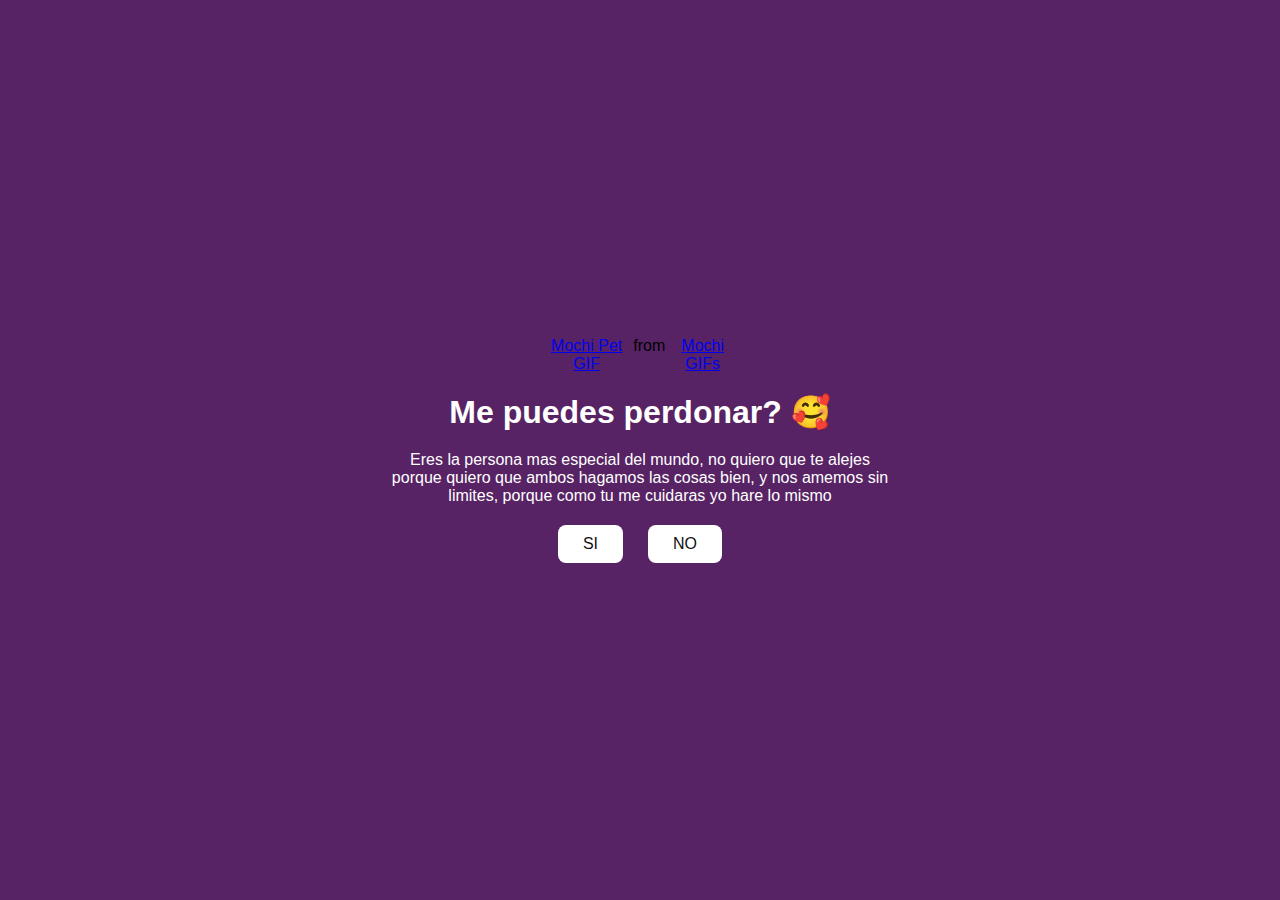
<file: index.html>
<!DOCTYPE html>
<html lang="en">
<head>
    <meta charset="UTF-8">
    <meta name="viewport" content="width=device-width, initial-scale=1.0">
    <link rel="stylesheet" href="style.css">
    <title>Te gustaria salir conmigo?</title>
</head>
<body>
    <div class="container">
        <div class="tenor-gif-embed" data-postid="2871482820979272488" data-share-method="host" data-aspect-ratio="1.28351" data-width="100%"><a href="https://tenor.com/view/mochi-pet-mochi-cat-cute-squiddy-gif-2871482820979272488">Mochi Pet GIF</a>from <a href="https://tenor.com/search/mochi-gifs">Mochi GIFs</a></div> <script type="text/javascript" async src="https://tenor.com/embed.js"></script>
        <h1>Me puedes perdonar? 🥰</h1>
        <p>Eres la persona mas especial del mundo, no quiero que te alejes porque quiero que ambos hagamos las cosas bien, y nos amemos sin limites, porque como tu me cuidaras yo hare lo mismo</p>
        <div class="btn">
            <a href="si.html">SI</a>
            <a href="no1.html">NO</a>
        </div>
    </div>
</body>
</html>
</file>
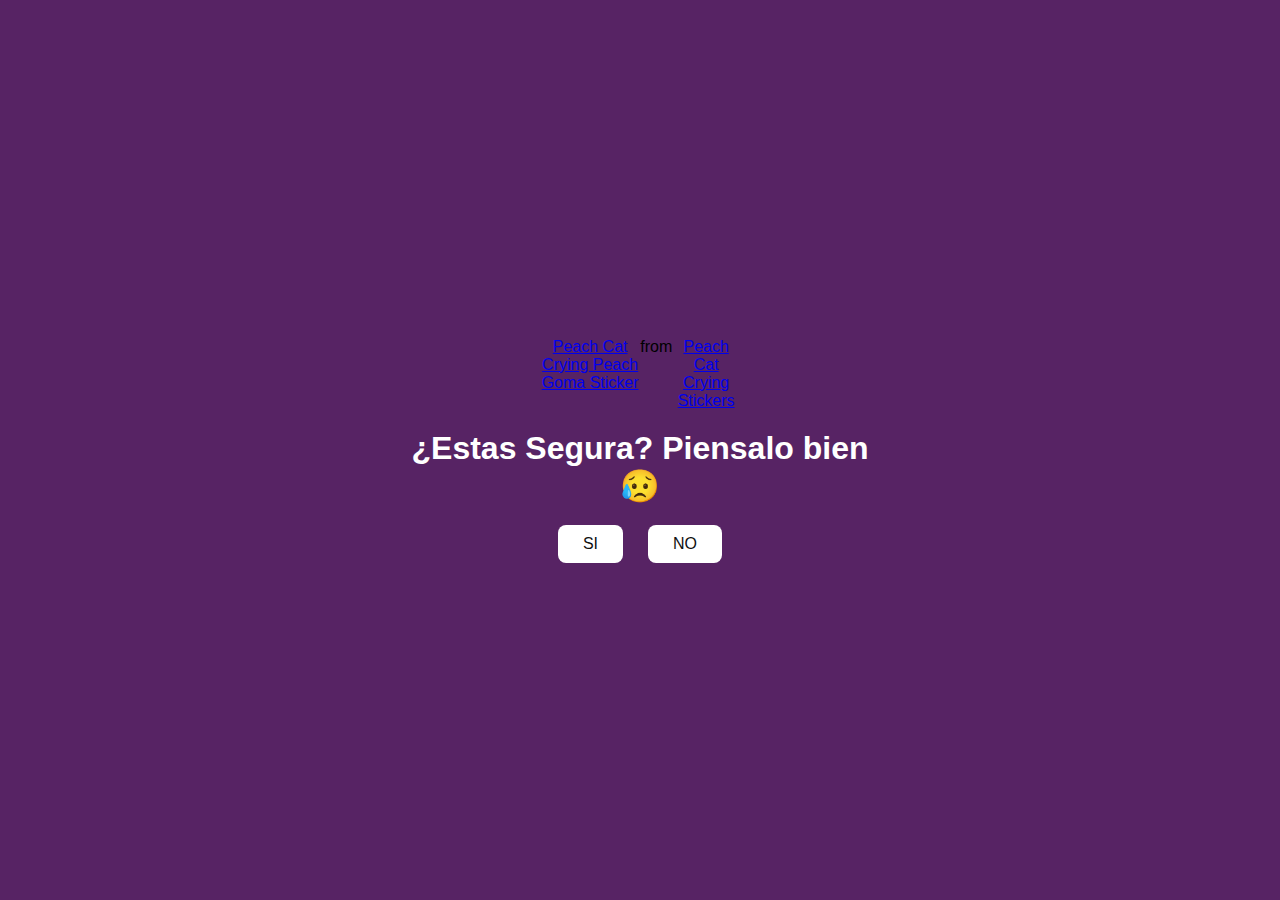
<file: no1.html>
<!DOCTYPE html>
<html lang="en">
<head>
    <meta charset="UTF-8">
    <meta name="viewport" content="width=device-width, initial-scale=1.0">
    <link rel="stylesheet" href="style.css">
    <title>Piensatelo...</title>
</head>
<body>
    <div class="container">
        <div class="tenor-gif-embed" data-postid="18148463711766725559" data-share-method="host" data-aspect-ratio="1.0641" data-width="100%"><a href="https://tenor.com/view/peach-cat-crying-peach-goma-peach-and-goma-mochi-mochi-peach-cat-gif-gif-18148463711766725559">Peach Cat Crying Peach Goma Sticker</a>from <a href="https://tenor.com/search/peach+cat+crying-stickers">Peach Cat Crying Stickers</a></div> <script type="text/javascript" async src="https://tenor.com/embed.js"></script>
        <h1>¿Estas Segura? Piensalo bien 😥  </h1>
        <div class="btn">
            <a href="si.html">SI</a>
            <a href="no2.html">NO</a>
        </div>
    </div>
</body>
</html>
</file>
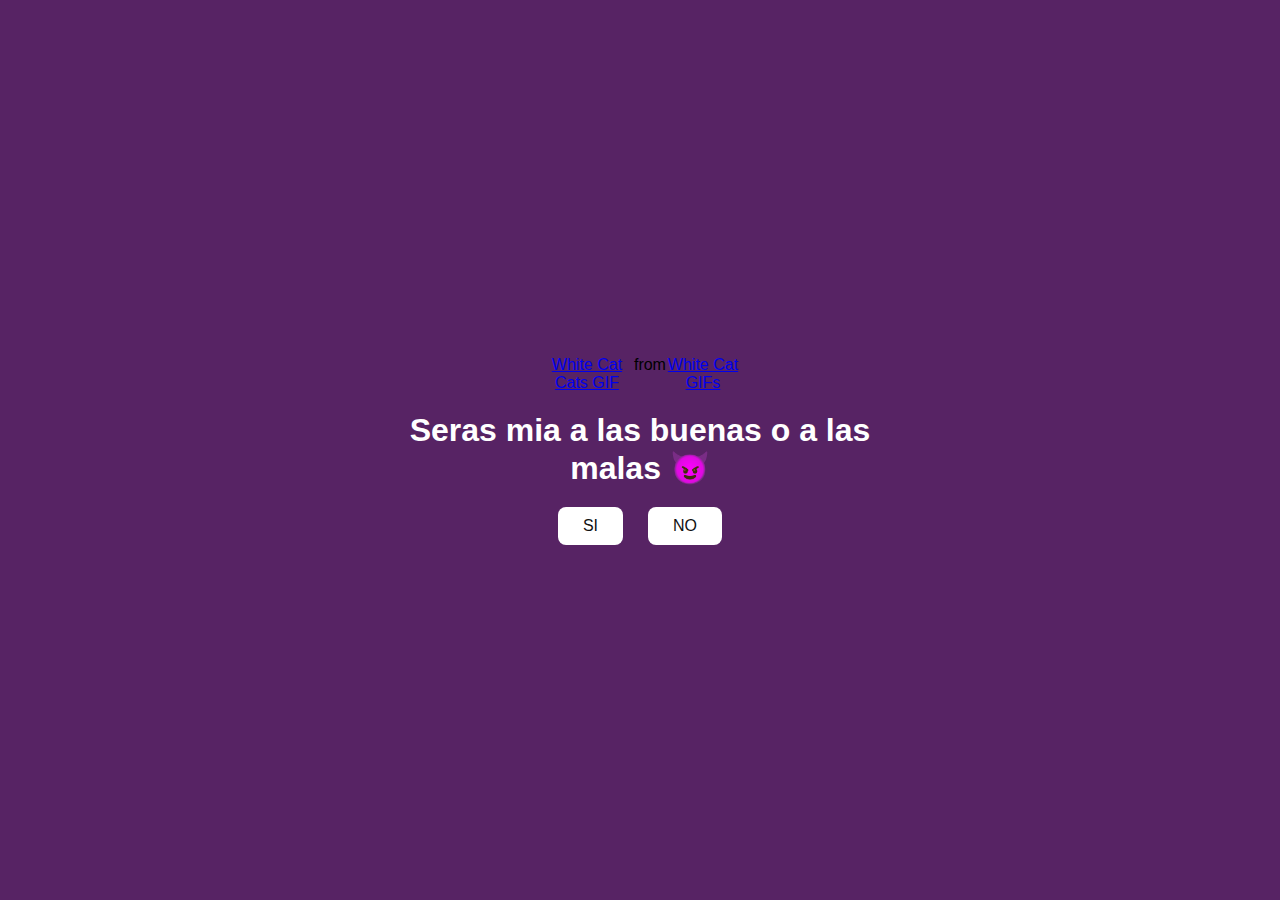
<file: no2.html>
<!DOCTYPE html>
<html lang="en">
<head>
    <meta charset="UTF-8">
    <meta name="viewport" content="width=device-width, initial-scale=1.0">
    <link rel="stylesheet" href="style.css">
    <title>Seras mia...</title>
</head>
<body>
    <div class="container">
        <div class="tenor-gif-embed" data-postid="21443416" data-share-method="host" data-aspect-ratio="0.95625" data-width="100%"><a href="https://tenor.com/view/white-cat-cats-hell-yeah-cat-gif-21443416">White Cat Cats GIF</a>from <a href="https://tenor.com/search/white+cat-gifs">White Cat GIFs</a></div> <script type="text/javascript" async src="https://tenor.com/embed.js"></script>
        <h1>Seras mia a las buenas o a las malas 😈  </h1>
        <div class="btn">
            <a href="si.html">SI</a>
            <a href="#" id="btn-random">NO</a>
        </div>
    </div>
    <script src="script.js"></script>
</body>
</html>
</file>
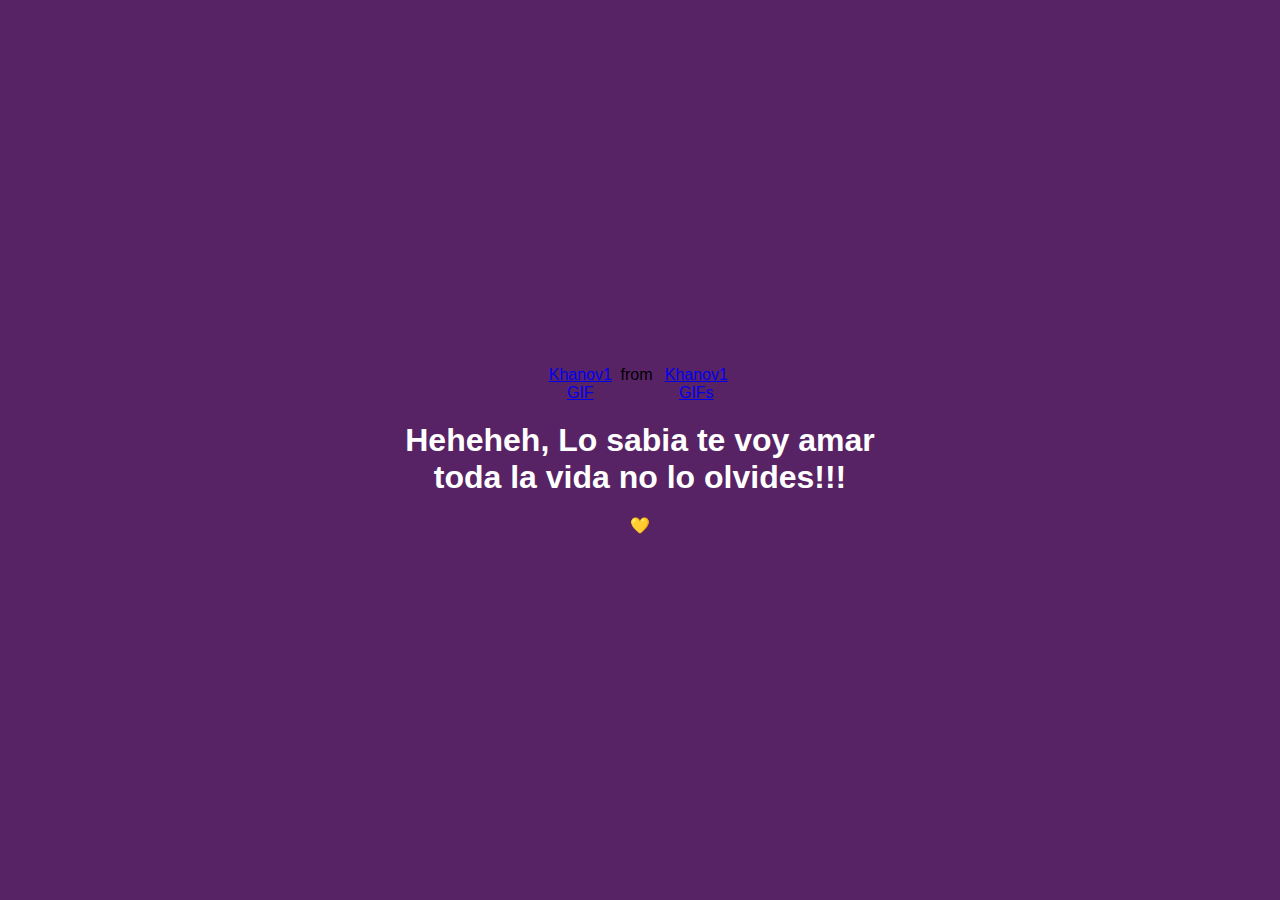
<file: si.html>
<!DOCTYPE html>
<html lang="en">
<head>
    <meta charset="UTF-8">
    <meta name="viewport" content="width=device-width, initial-scale=1.0">
    <link rel="stylesheet" href="style.css">
    <title>Preguntale a tu flaca</title>
</head>
<body>
    <div class="container">
        <div class="tenor-gif-embed" data-postid="11000679121036284802" data-share-method="host" data-aspect-ratio="1" data-width="100%"><a href="https://tenor.com/view/khanov1-gif-11000679121036284802">Khanov1 GIF</a>from <a href="https://tenor.com/search/khanov1-gifs">Khanov1 GIFs</a></div> <script type="text/javascript" async src="https://tenor.com/embed.js"></script>
        <h1>Heheheh, Lo sabia te voy amar toda la vida no lo olvides!!! </h1>
        <p>💛</p>
    </div>
</body>
</html>
</file>
<file: style.css>
* {
    margin: 0;
    padding: 0;
    box-sizing: border-box;
    font-family: sans-serif;
}

h1,p{
    color: #fff;
}

body {
    position: relative;
    width: 100%;
    min-height: 100vh;
    display: flex;
    justify-content: center;
    align-items: center;
    background-color: #572364 ;
}

.container {
    display: flex;
    flex-direction: column;
    text-align: center;
    align-items: center;
    gap: 20px;
    max-width: 500px;
    margin: 20px;
}

.container .tenor-gif-embed {
    display: flex;
    max-width: 200px;
}

.container .btn {
    display: flex;
    gap: 25px;
}

.btn a {
    text-decoration: none;
    color: #111;
    background: #fff;
    padding: 10px 25px;
    border-radius: 8px;
    box-shadow: 0.5rem 1rem 3rem hsl(0, 0, 0,0.3);

}
</file>
